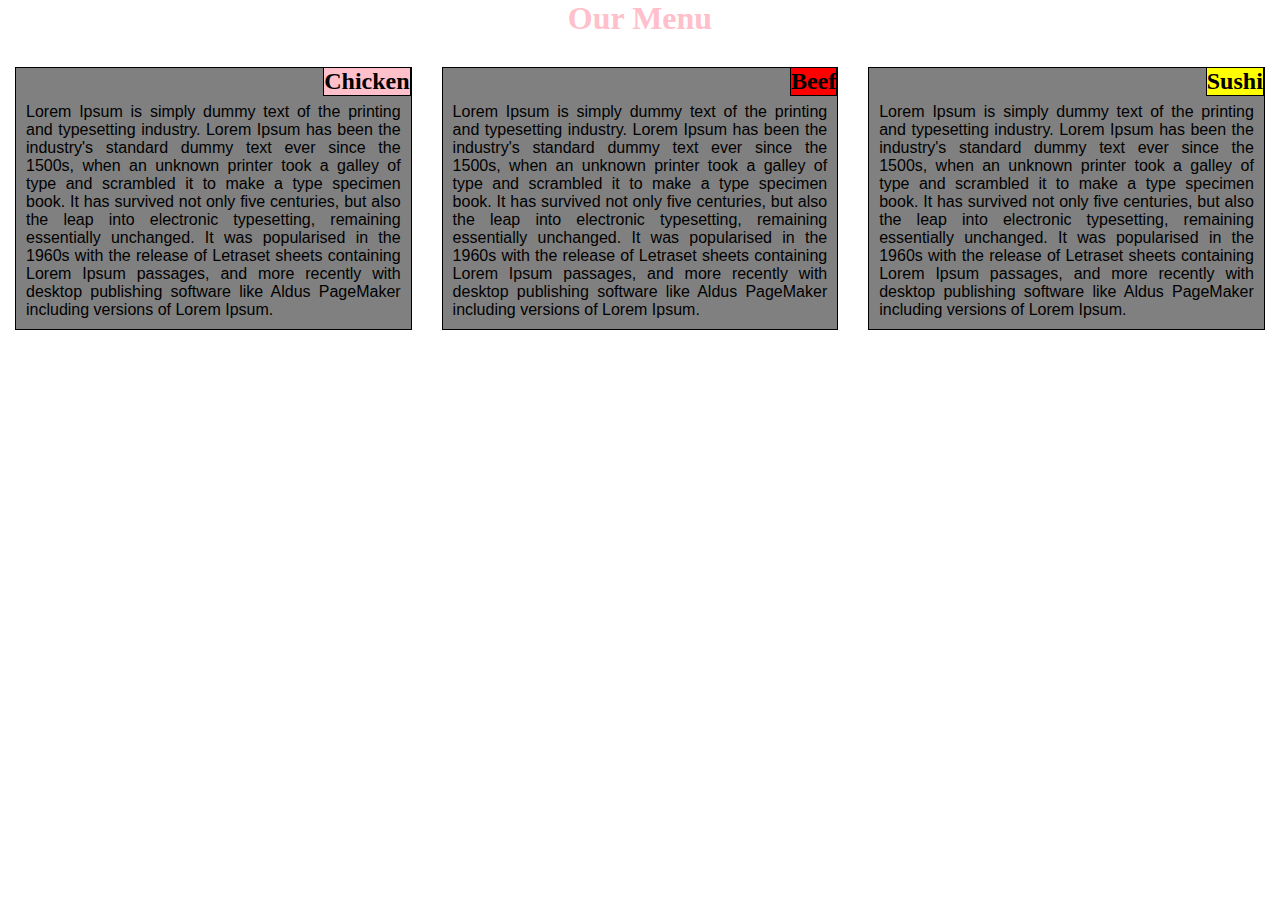
<file: index.html>
<!DOCTYPE html>
<html>
  <head>
    <meta charset="utf-8"/>
    <meta name="viewport" content="width=device-width, initial-scale=1"/>
     <link rel="stylesheet" type="text/css" href="main.css"/>
    <title>Module 2 Assignment Solutions</title>
  </head>
  
  <body>
   <!--Heading --> 
   <div class="row">
    <section class="head">
    <h1>Our Menu</h1>
    </section>
    
    <!-- Chicken section -->
    <div class="col-lg-4 col-md-6 col-sm-12">
    <section class="chicken-container">
    <div class="section-title-1">
      <h2>Chicken</h2>
      </div>
      
      <div class="section-text">
      <p>Lorem Ipsum is simply dummy text of the printing and typesetting industry. 
        Lorem Ipsum has been the industry's standard dummy text ever since the 1500s, when an unknown printer took a galley of type and scrambled it to make a type specimen book. 
        It has survived not only five centuries, but also the leap into electronic typesetting, remaining essentially unchanged. 
        It was popularised in the 1960s with the release of Letraset sheets containing Lorem Ipsum passages, and more recently with desktop publishing software like Aldus PageMaker including versions of Lorem Ipsum.</p>
      </div>
    </section>
  </div>
    
   <!-- Beef section --> 
   <div class="col-lg-4 col-md-6 col-sm-12">
   <section class="beef-container">
      <div class="section-title-2">
        <h2>Beef</h2>
      </div>
       
      <div class="section-text">
        <p>Lorem Ipsum is simply dummy text of the printing and typesetting industry. 
        Lorem Ipsum has been the industry's standard dummy text ever since the 1500s, when an unknown printer took a galley of type and scrambled it to make a type specimen book. 
        It has survived not only five centuries, but also the leap into electronic typesetting, remaining essentially unchanged. 
        It was popularised in the 1960s with the release of Letraset sheets containing Lorem Ipsum passages, and more recently with desktop publishing software like Aldus PageMaker including versions of Lorem Ipsum.</p>
      </div>
    </section>
  </div>
    
    <!-- Sushi section -->
    <div class="col-lg-4 col-md-12 col-sm-12">
    <section class="sushi-container"> 
      <div class="section-title-3">
        <h2>Sushi</h2>
      </div>
      
      <div class="section-text">
        <p>Lorem Ipsum is simply dummy text of the printing and typesetting industry. 
        Lorem Ipsum has been the industry's standard dummy text ever since the 1500s, when an unknown printer took a galley of type and scrambled it to make a type specimen book. 
        It has survived not only five centuries, but also the leap into electronic typesetting, remaining essentially unchanged. 
        It was popularised in the 1960s with the release of Letraset sheets containing Lorem Ipsum passages, and more recently with desktop publishing software like Aldus PageMaker including versions of Lorem Ipsum.</p>
      </div>
    </section>
  </div>

    </div>
  </body>
</html>
</file>
<file: main.css>
* {
box-sizing: border-box; 
margin: 0;
padding: 0;
}

div.row {
	width: 100%;
}

h1 {
color: pink;
border: 1px;
text-align: center;
margin-bottom: 15px;
}

h2 {
	font-family: Helveticca;
}

.head {
position: relative;
float: center;
}

.chicken-container {
	position: relative;
	margin: 15px;
padding: 0;
border: 1px solid black; 
background-color: grey;
float: left;
} 

.section-title-1, .section-title-2, .section-title-3 {
	position: absolute;
	top: 0;
	right: 0;
	border-left: 1px solid black;
	border-bottom: 1px solid black;
	border-right: 1px solid black;	
}

.section-title-1 {
	background-color: pink;
}

.section-text {
	padding: 10px;
	margin-top: 25px;
	font-family: arial, georgia, serif;
	text-align: justify;

}

.beef-container {
position: relative;
	margin: 15px;
padding: 0;
border: 1px solid black; 
background-color: grey;
float: left;
}

.section-title-2 {
	background-color: red;
}

.sushi-container {
position: relative;
margin: 15px;
padding: 0;
border: 1px solid black; 
background-color: grey;
float: left;
}

.section-title-3 {
	background-color: yellow;
}

/*Simple Responsive Framework. */
/* ------ Desktop ------*/
@media (min-width: 992px){
  .col-lg-1, .col-lg-2, .col-lg-3, .col-lg-4, .col-lg-5, .col-lg-6, 
  .col-lg-7, .col-lg-8, .col-lg-9, .col-lg-10, .col-lg-11, .col-lg-12 {
    float: left;  
  }
  .col-lg-1 {
    width: 8.33%;
  }
  .col-lg-2 {
    width: 16.66%;
  }
  .col-lg-3 {
    width: 25%;
  }
  .col-lg-4 {
    width: 33.33%;
  }
  .col-lg-5 {
    width: 41.66%;
  }
  .col-lg-6 {
    width: 50%;
  }
  .col-lg-7 {
    width: 58.33%;
  }
  .col-lg-8 {
    width: 66.66%;
  }
  .col-lg-9 {
    width: 74.99%;
  }
  .col-lg-10 {
    width: 83.33%;
  }
  .col-lg-11 {
    width: 91.66%;
  }
  .col-lg-12 {
    width: 100%;
  }

}
 


 /*  ------ Tablet ----- */
  @media (min-width: 768px) and (max-width: 991px) {
  	.col-md-1, .col-md-2, .col-md-3, .col-md-4, .col-md-5, .col-md-6, 
  	.col-md-7, .col-md-8, .col-md-9, .col-md-10, .col-md-11, .col-md-12{
    float:left;
  }

  .col-md-1 {
    width:8.33%;
  }
  .col-md-2 {
    width:16.66%;
  }
  .col-md-3 {
    width:25%;
  }
  .col-md-4{
    width:33.33%;
  }
  .col-md-5{
    width:41.66%;
  }
  .col-md-6{
    width:50%;
  }
  .col-md-7{
    width:58.33%;
  }
  .col-md-8{
    width:66.66%;
  }
  .col-md-9{
    width:74.99%;
  }
  .col-md-10{
    width: 83.33%;
  }
  .col-md-11{
    width:91.66%;
  }
  .col-md-12{
    width:100%;
  } 

}

/* ---- Mobile ----- */
 @media (max-width: 767px) {
	.col-sm-1, .col-sm-2, .col-sm-3, .col-sm-4, .col-sm-5, .col-sm-6, 
	.col-sm-7, .col-sm-8, .col-sm-9, .col-sm-10, .col-sm-11, .col-sm-12{
    float:left;
}

 .col-sm-1 {
    width:8.33%;
  }
  .col-sm-2 {
    width:16.66%;
  }
  .col-sm-3 {
    width:25%;
  }
  .col-sm-4{
    width:33.33%;
  }
  .col-sm-5{
    width:41.66%;
  }
  .col-sm-6{
    width:50%;
  }
  .col-sm-7{
    width:58.33%;
  }
  .col-sm-8{
    width:66.66%;
  }
  .col-sm-9{
    width:74.99%;
  }
  .col-sm-10{
    width: 83.33%;
  }
  .col-sm-11{
    width:91.66%;
  }
  .col-sm-12{
    width:100%;
  }

}
</file>
